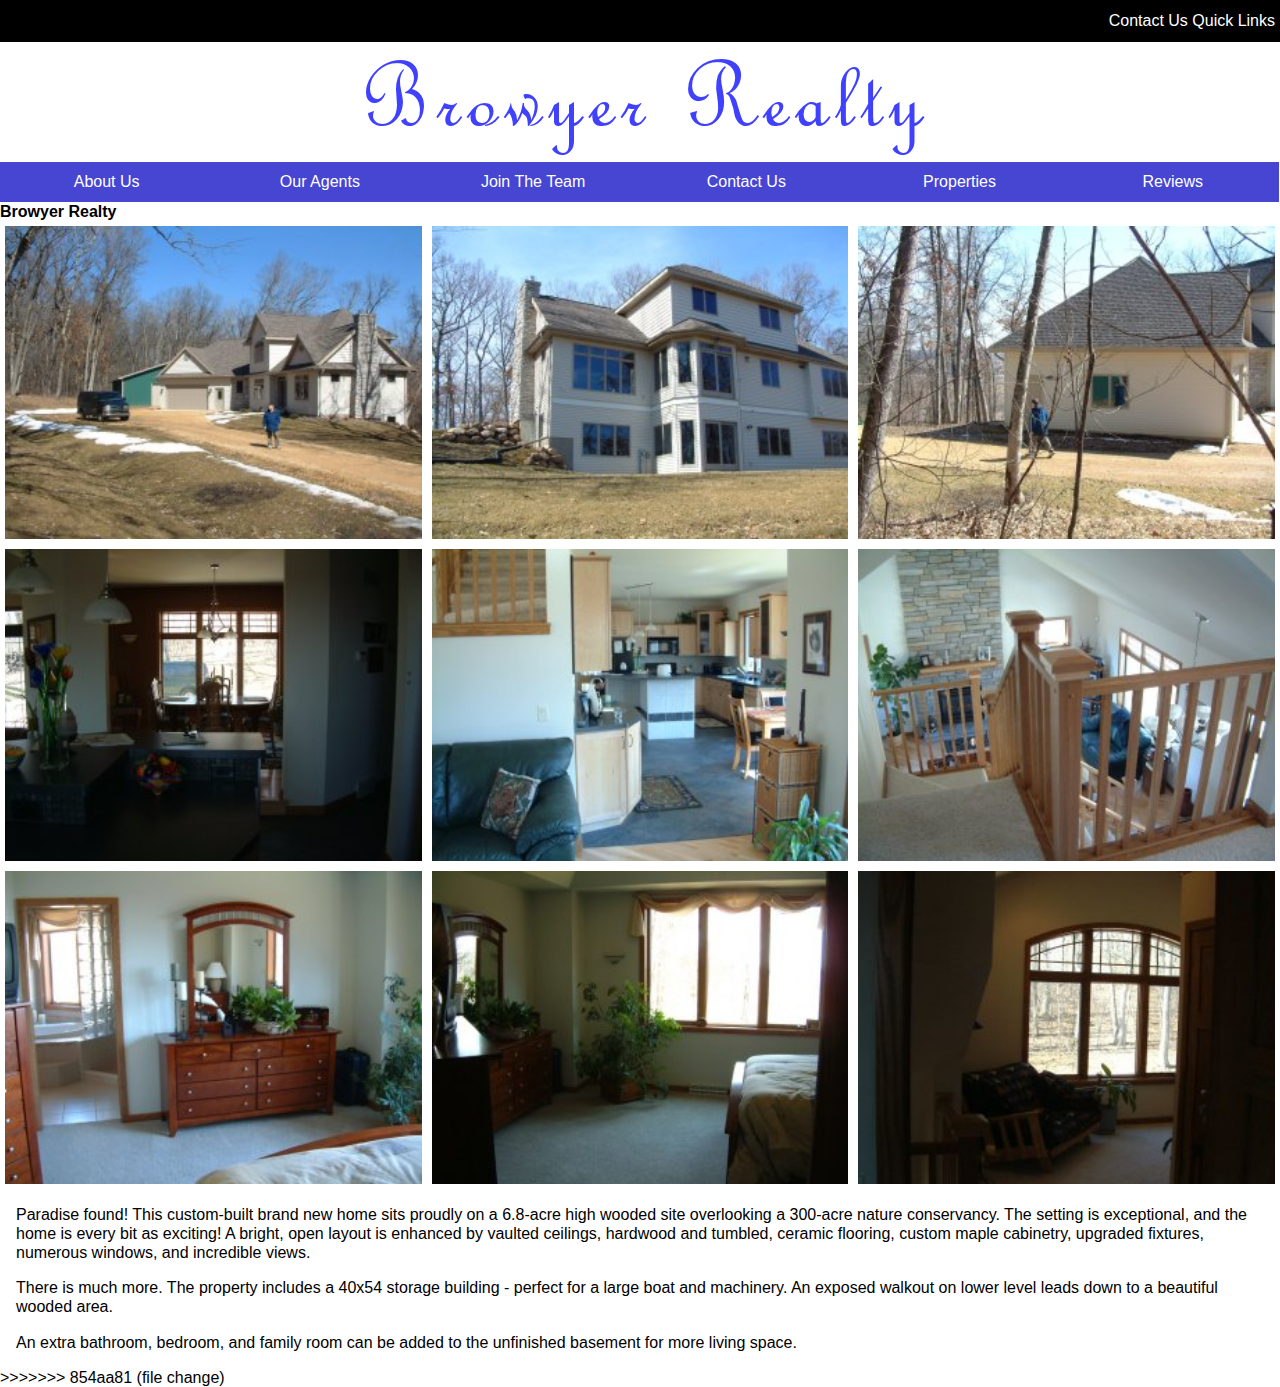
<file: index.html>
<!DOCTYPE html>
<html lang="en">
<head>
<!--
    ELA Assignment
    Author: Drake McIntyre
    Date: 11/1/23

    Filename: la_assignment.html
-->
    <meta charset="UTF-8">
    <meta name="viewport" content="width=device-width, initial-scale=1.0">
    <title>ELA Assingment</title>
    <link href="styles/la_reset.css" rel="stylesheet" />
    <link href="styles/la_styles.css" rel="stylesheet" />
    <body>
        <header>
            <nav id="topLinks">
                <a href="#">Contact Us</a>
                <a href="#">Quick Links</a>
            </nav>
            <img src="images/la_logo.png" alt="Bowyer Realty" />
            <nav class="horizontal" id="mainLinks">
                <ul>
                    <li><a href="#">About Us</a></li>
                    <li><a href="#">Our Agents</a></li>
                    <li><a href="#">Join The Team</a></li>
                    <li><a href="#">Contact Us</a></li>
                    <li><a href="#">Properties</a></li>
                    <li><a href="#">Reviews</a></li>
                </ul>
            </nav>
        </header>
          <section>
            <h2>Browyer Realty</h2>
            <div class="row">
                <div class="column">
                    <img src="images/la_photo1.png" alt="Front" style="width:100%">
                </div>
                <div class="column">
                    <img src="images/la_photo2.png" alt="Rear" style="width:100%">
                </div>
                <div class="column">
                    <img src="images/la_photo3.png" alt="Side" style="width:100%">
                </div>
                <div class="column">
                    <img src="images/la_photo4.png" alt="Dining" style="width:100%">
                </div>
                <div class="column">
                    <img src="images/la_photo5.png" alt="Kitchen" style="width:100%">
                </div>
                <div class="column">
                    <img src="images/la_photo6.png" alt="Living" style="width:100%">
                </div>
                <div class="column">
                    <img src="images/la_photo7.png" alt="Bedroom-1" style="width:100%">
                </div>
                <div class="column">
                    <img src="images/la_photo8.png" alt="Bedroom-2" style="width:100%">
                </div>
                <div class="column">
                    <img src="images/la_photo9.png" alt="Bedroom-3" style="width:100%">
                </div>
          </section>
        <article>
          <p>Paradise found! This custom-built brand new home sits proudly on a 6.8-acre
          high wooded site overlooking a 300-acre nature conservancy. The setting is
          exceptional, and the home is every bit as exciting! A bright, open layout is 
          enhanced by vaulted ceilings, hardwood and tumbled, ceramic flooring, custom 
          maple cabinetry, upgraded fixtures, numerous windows, and incredible views.</p>
          <p>There is much more. The property includes a 40x54 storage building - perfect
          for a large boat and machinery. An exposed walkout on lower level leads down to
          a beautiful wooded area.</p>
          <p>An extra bathroom, bedroom, and family room can be added to the unfinished 
          basement for more living space.</p>
        </article>
    </body>
    
    </html>
>>>>>>> 854aa81 (file change)
</file>
<file: styles/la_styles.css>
@charset "utf-8";

/*
   New Perspectives on HTML5 and CSS3, 7th Edition
   Tutorial 4
   Case Problem 4
   
   Browyer Realty Layout Styles
   Author: Drake McIntyre
   Date: 10/24/23
	
   Filename: la_styles.css

*/

/* HTML and Body Styles */

html {
   background-color: black;
}

body {
   color: black;
   background-color: transparent;
   font-family: Verdana, Geneva, sans-serif;
}


/* Page Body Styles */

body {
   background-color: white;
   font-family: Verdana, Geneva, Arial, sans-serif;
   margin: auto;
   width: auto;
}

body {
   margin-left: auto;
   margin-right: auto;
   max-width: auto;
   min-width: auto;
   width: 100%;
}


/* Page Header Styles */

body > header > img {
   display: block;
   width: auto;
   margin: auto;
}

body > img {
   position: relative;
   padding-left: auto;
   padding-right: 500px;
   float: left;
   box-sizing: border-box;
}

body > header > nav#topLinks {
   background-color: black;
   color: white;
   line-height: 2.0em;
   text-align: right;
   padding: 5px;
}

nav#topLinks a:link, nav#topLinks a:visited {
	color: white;
}

nav#topLinks a:hover, nav#topLinks a:active {
	color: rgb(248, 237, 212);
}

nav#mainLinks ul li {
	background-color: rgb(70, 70, 210);	
	display: block;
	float: left;
	text-align: center;
   width: auto;
	min-width: 16.66%;
}

nav#mainLinks ul li a {
	color: rgb(255, 255, 255);	
	display: block;
	height: 2.5em;	
	text-align: center;
	line-height: 2.5em;	
}

nav#mainLinks a:link, nav#mainLinks a:visited {
	color: white;
}

nav#mainLinks a:hover, nav#mainLinks a:active {
	background-color: rgb(140,140,255);
}


/* Center Column */

img {
   width: 25%;
   display: grid;
   margin: auto;
}



/* Paragraph Styles */

p {
   margin: 1em;
   font-size: 1em;
}


/* Grid Rows Styles */

div.row {
   clear: both;
}

div.row:after {
   clear: both;
   content: "";
}


/* Grid Column Styles */

* {
   box-sizing: border-box;
 }
 
 .column {
   float: left;
   width: 33.33%;
   padding: 5px;
 }

 /* Clearfix (clear floats) */
.row::after {
   content: "";
   clear: both;
   display: table;
}
</file>
